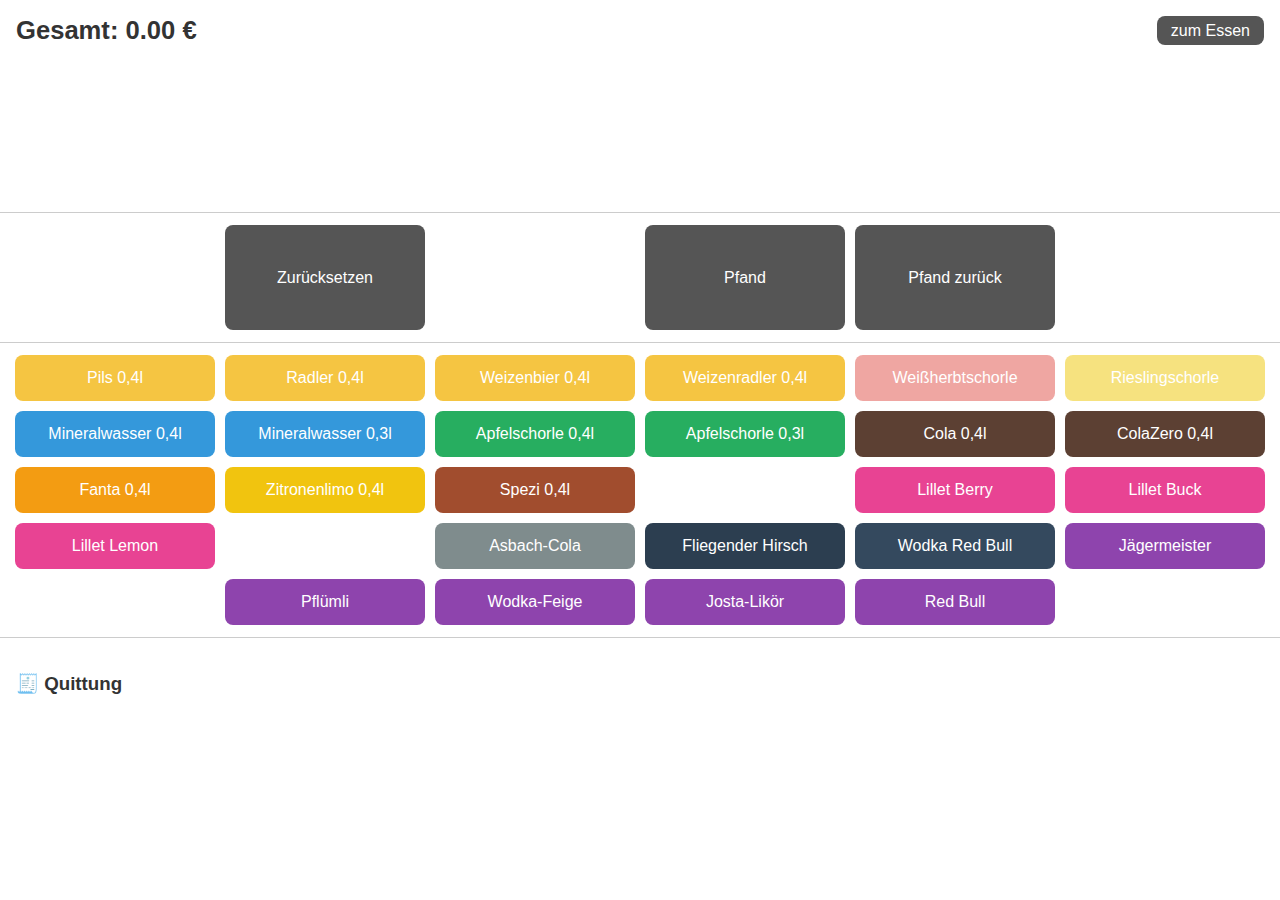
<file: index.html>
<!DOCTYPE html>
<html lang="de">
<head>
    <meta charset="UTF-8">
    <link rel="icon" type="image/x-icon" href="img.png">
    <link rel="manifest" href="manifest.webmanifest">
    <link rel="stylesheet" type="text/css" href="app.css">
    <script src="app.js" defer></script>


    <meta name="theme-color" content="#ffffff">
    <meta name="viewport" content="width=device-width, initial-scale=1.0, maximum-scale=1.0, user-scalable=no">

    <title>Bar App</title>
    <style>

    </style>
</head>
<body>

<div class="header-wrapper">
    <div class="header">
        <div class="header-first-line">
            <div id="total">Gesamt: 0.00 €</div>
            <button class="button-site-change" style="background-color: #555555;" onclick="location.href='essen.html'">zum Essen</button>
        </div>

        <div id="items"></div>
    </div>
</div>

<div class="button-wrapper-wrapper">

<div class="buttons-wrapper">

    <button class="button utility-button" onclick="resetAll()">Zurücksetzen</button>
    <button class="button utility-button" style="visibility: hidden"></button>
    <button class="button utility-button" onclick="addItem('Pfand', 3.00, '#555')">Pfand</button>
    <button class="button utility-button" onclick="addItem('Pfand zurück', -3.00, '#555')">Pfand zurück</button>

</div>
<div class="buttons-wrapper">

    <!-- Beispielhafte Auswahl – Farben kannst du noch anpassen -->
    <button class="button" style="background-color: #F5C542;" onclick="addItem('Pils 0,4l', 4.0, '#F5C542')">Pils 0,4l</button>
    <button class="button" style="background-color: #F5C542;" onclick="addItem('Radler 0,4l', 4.0, '#F5C542')">Radler 0,4l</button>
    <button class="button" style="background-color: #F5C542;" onclick="addItem('Weizenbier 0,4l', 4.0, '#F5C542')">Weizenbier 0,4l</button>
    <button class="button" style="background-color: #F5C542;" onclick="addItem('Weizenradler 0,4l', 4.0, '#F5C542')">Weizenradler 0,4l</button>

    <button class="button" style="background-color: #EFA6A2;" onclick="addItem('Weißherbtschorle 0,4l', 4.5, '#EFA6A2')">Weißherbtschorle</button>
    <button class="button" style="background-color: #F6E27F;" onclick="addItem('Rieslingschorle 0,4l', 4.5, '#F6E27F')">Rieslingschorle</button>

    <button class="button" style="background-color: #3498db;" onclick="addItem('Mineralwasser 0,4l', 2.5, '#3498db')"> Mineralwasser 0,4l</button>
    <button class="button" style="background-color: #3498db;" onclick="addItem('Mineralwasser 0,3l', 2.0, '#3498db')">Mineralwasser 0,3l</button>

    <button class="button" style="background-color: #27ae60;" onclick="addItem('Apfelschorle 0,4l', 3.0, '#27ae60')">Apfelschorle 0,4l</button>
    <button class="button" style="background-color: #27ae60;" onclick="addItem('Apfelschorle 0,3l', 2.5, '#27ae60')">Apfelschorle 0,3l</button>

    <button class="button" style="background-color: #5C4033 ;" onclick="addItem('Cola 0,4l', 3.0, '#5C4033 ')">Cola 0,4l</button>
    <button class="button" style="background-color: #5C4033 ;" onclick="addItem('Cola Zero 0,4l', 3.0, '#5C4033 ')">ColaZero 0,4l</button>
    <button class="button" style="background-color: #f39c12;" onclick="addItem('Fanta 0,4l', 3.0, '#f39c12')">Fanta 0,4l</button>
    <button class="button" style="background-color: #f1c40f;" onclick="addItem('Zitronenlimo 0,4l', 3.0, '#f1c40f')">Zitronenlimo 0,4l</button>
    <button class="button" style="background-color: #A14D2E;" onclick="addItem('Spezi 0,4l', 3.0, '#A14D2E')">Spezi 0,4l</button>
    <button class="button utility-button" style="visibility: hidden"></button>

    <button class="button" style="background-color: #e84393;" onclick="addItem('Lillet Berry 0,24l', 5.5, '#e84393')">Lillet Berry</button>
    <button class="button" style="background-color: #e84393;" onclick="addItem('Lillet Buck 0,24l', 5.5, '#e84393')">Lillet Buck</button>
    <button class="button" style="background-color: #e84393;" onclick="addItem('Lillet Lemon 0,24l', 5.5, '#e84393')">Lillet Lemon</button>
    <button class="button utility-button" style="visibility: hidden"></button>

    <button class="button" style="background-color: #7f8c8d;" onclick="addItem('Asbach-Cola 0,2l', 3.5, '#7f8c8d')">Asbach-Cola</button>
    <button class="button" style="background-color: #2c3e50;" onclick="addItem('Fliegender Hirsch 0,22l', 4.0, '#2c3e50')">Fliegender Hirsch</button>
    <button class="button" style="background-color: #34495e;" onclick="addItem('Wodka Red Bull 0,2l', 4.0, '#34495e')">Wodka Red Bull</button>

    <button class="button" style="background-color: #8e44ad;" onclick="addItem('Jägermeister 0,02l', 2.0, '#8e44ad')">Jägermeister</button>
    <button class="button" style="background-color: #8e44ad;" onclick="addItem('Pflümli 0,02l', 2.0, '#8e44ad')">Pflümli</button>

    <button class="button" style="background-color: #8e44ad;" onclick="addItem('Wodka-Feige 0,02l', 2.5, '#8e44ad')">Wodka-Feige</button>
    <button class="button" style="background-color: #8e44ad;" onclick="addItem('Josta-Likör 0,02l', 2.5, '#8e44ad')">Josta-Likör</button>

    <button class="button" style="background-color: #8e44ad;" onclick="addItem('Red Bull 0,2l', 3.0, '#8e44ad')">Red Bull</button>
</div>

<div id="receipt" style="padding: 16px; border-top: 1px solid #ccc;">
    <h3>🧾 Quittung</h3>
    <div id="receipt-content"></div>
</div>

</div>

</body>
</html>
</file>
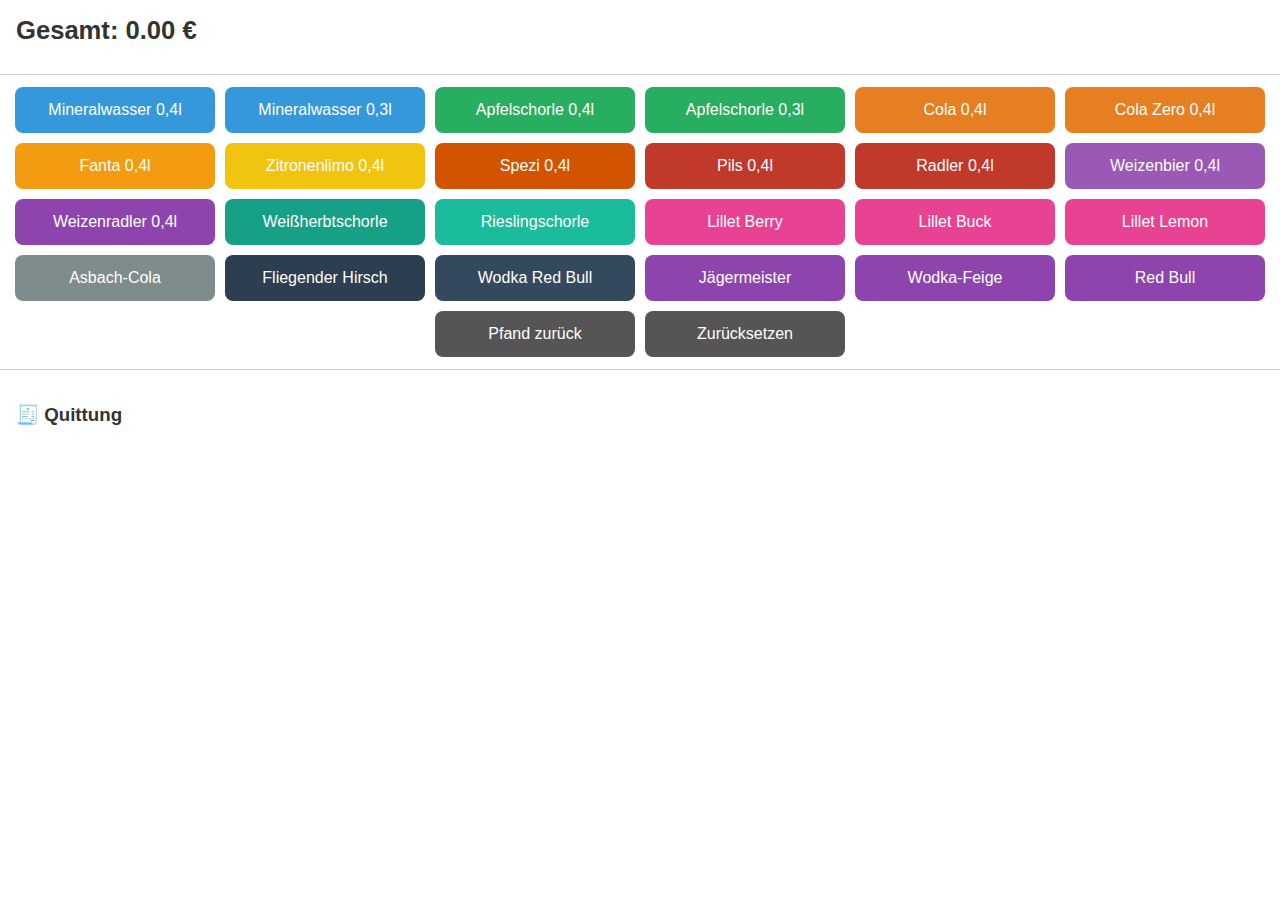
<file: bar.html>
<!DOCTYPE html>
<html lang="de">
<head>
  <meta charset="UTF-8">
  <link rel="manifest" href="manifest.json">
  <meta name="theme-color" content="#ffffff">
  <meta name="viewport" content="width=device-width, initial-scale=1.0, maximum-scale=1.0, user-scalable=no">

  <title>Getränkekarte HSV Hockenheim</title>
  <style>
    body {
      font-family: sans-serif;
      margin: 0;
      padding: 0;
      background: white;
      color: #333;
    }

    .header {
      display: flex;
      justify-content: space-between;
      align-items: flex-start;
      padding: 16px;
      flex-wrap: wrap;
    }

    #total {
      font-size: 1.6em;
      font-weight: bold;
    }

    #items {
      display: flex;
      flex-wrap: wrap;
      gap: 0px;
      align-items: flex-start;
      min-height: 2.6em; /* ~2 Zeilen mit etwas Puffer */
      overflow-y: auto;
    }

    .item {
      position: relative;
      padding: 8px 12px;
      margin-left: 6px;
      margin-top: 6px;
      border-radius: 8px;
      color: white;
      font-size: 0.9em;
      white-space: nowrap;
      box-shadow: 0 2px 4px rgba(0, 0, 0, 0.2);
      cursor: pointer;
    }

    .count {
      position: absolute;
      top: -6px;
      left: -6px;
      background: red;
      color: white;
      border-radius: 50%;
      width: 18px;
      height: 18px;
      font-size: 0.7em;
      display: flex;
      align-items: center;
      justify-content: center;
    }

    .buttons-wrapper {
      display: flex;
      flex-wrap: wrap;
      justify-content: center;
      gap: 10px;
      padding: 12px;
      border-top: 1px solid #ccc;
      min-height: 130px;
      box-sizing: border-box;
    }

    .button {
      flex: 1 1 40%;
      min-width: 140px;
      max-width: 200px;
      padding: 14px;
      font-size: 1em;
      border: none;
      border-radius: 8px;
      color: white;
      cursor: pointer;
    }

    .utility-button {
      background-color: #555;
    }

    @media (max-width: 500px) {
      .button {
        min-width: 100px;
        padding: 12px;
        font-size: 0.95em;
      }

      #total {
        font-size: 1.3em;
      }

      .header {
        flex-direction: column;
        align-items: flex-start;
      }

      #items {
        max-width: 100%;
        margin-top: 10px;
      }
    }
  </style>
</head>
<body>

  <div class="header">
    <div id="total">Gesamt: 0.00 €</div>
    <div id="items"></div>
  </div>

  <div class="buttons-wrapper">
    <!-- Beispielhafte Auswahl – Farben kannst du noch anpassen -->
    <button class="button" style="background-color: #3498db;" onclick="addItem('Mineralwasser 0,4l', 2.5, '#3498db')">Mineralwasser 0,4l</button>
    <button class="button" style="background-color: #3498db;" onclick="addItem('Mineralwasser 0,3l', 2.5, '#3498db')">Mineralwasser 0,3l</button>

    <button class="button" style="background-color: #27ae60;" onclick="addItem('Apfelschorle 0,4l', 3.0, '#27ae60')">Apfelschorle 0,4l</button>
    <button class="button" style="background-color: #27ae60;" onclick="addItem('Apfelschorle 0,3l', 2.5, '#27ae60')">Apfelschorle 0,3l</button>

    <button class="button" style="background-color: #e67e22;" onclick="addItem('Cola 0,4l', 3.0, '#e67e22')">Cola 0,4l</button>
    <button class="button" style="background-color: #e67e22;" onclick="addItem('Cola Zero 0,4l', 3.0, '#e67e22')">Cola Zero 0,4l</button>
    <button class="button" style="background-color: #f39c12;" onclick="addItem('Fanta 0,4l', 3.0, '#f39c12')">Fanta 0,4l</button>
    <button class="button" style="background-color: #f1c40f;" onclick="addItem('Zitronenlimo 0,4l', 3.0, '#f1c40f')">Zitronenlimo 0,4l</button>
    <button class="button" style="background-color: #d35400;" onclick="addItem('Spezi 0,4l', 3.0, '#d35400')">Spezi 0,4l</button>

    <button class="button" style="background-color: #c0392b;" onclick="addItem('Pils 0,4l', 4.0, '#c0392b')">Pils 0,4l</button>
    <button class="button" style="background-color: #c0392b;" onclick="addItem('Radler 0,4l', 4.0, '#c0392b')">Radler 0,4l</button>
    <button class="button" style="background-color: #9b59b6;" onclick="addItem('Weizenbier 0,4l', 4.0, '#9b59b6')">Weizenbier 0,4l</button>
    <button class="button" style="background-color: #8e44ad;" onclick="addItem('Weizenradler 0,4l', 4.0, '#8e44ad')">Weizenradler 0,4l</button>

    <button class="button" style="background-color: #16a085;" onclick="addItem('Weißherbtschorle 0,4l', 4.5, '#16a085')">Weißherbtschorle</button>
    <button class="button" style="background-color: #1abc9c;" onclick="addItem('Rieslingschorle 0,4l', 4.5, '#1abc9c')">Rieslingschorle</button>

    <button class="button" style="background-color: #e84393;" onclick="addItem('Lillet Berry 0,24l', 5.5, '#e84393')">Lillet Berry</button>
    <button class="button" style="background-color: #e84393;" onclick="addItem('Lillet Buck 0,24l', 5.5, '#e84393')">Lillet Buck</button>
    <button class="button" style="background-color: #e84393;" onclick="addItem('Lillet Lemon 0,24l', 5.5, '#e84393')">Lillet Lemon</button>

    <button class="button" style="background-color: #7f8c8d;" onclick="addItem('Asbach-Cola 0,2l', 3.5, '#7f8c8d')">Asbach-Cola</button>
    <button class="button" style="background-color: #2c3e50;" onclick="addItem('Fliegender Hirsch 0,22l', 4.0, '#2c3e50')">Fliegender Hirsch</button>
    <button class="button" style="background-color: #34495e;" onclick="addItem('Wodka Red Bull 0,2l', 4.0, '#34495e')">Wodka Red Bull</button>
    <button class="button" style="background-color: #8e44ad;" onclick="addItem('Jägermeister 0,02l', 2.0, '#8e44ad')">Jägermeister</button>
    <button class="button" style="background-color: #8e44ad;" onclick="addItem('Wodka-Feige 0,02l', 2.5, '#8e44ad')">Wodka-Feige</button>
    <button class="button" style="background-color: #8e44ad;" onclick="addItem('Red Bull 0,2l', 3.0, '#8e44ad')">Red Bull</button>

    <button class="button utility-button" onclick="addItem('Pfand zurück', -3.00, '#555')">Pfand zurück</button>
    <button class="button utility-button" onclick="resetAll()">Zurücksetzen</button>
  </div>
  
  <div id="receipt" style="padding: 16px; border-top: 1px solid #ccc;">
  <h3>🧾 Quittung</h3>
  <div id="receipt-content"></div>
</div>

  <script>
    let total = 0;
    let items = {};

    function updateTotal() {
      document.getElementById('total').textContent = `Gesamt: ${total.toFixed(2)} €`;
    }

    function addItem(name, price, color) {
      total += price;
      if (!items[name]) {
        items[name] = { count: 1, price: price, color: color };
      } else {
        items[name].count++;
      }
      renderItems();
      updateTotal();
    }

    function resetAll() {
      total = 0;
      items = {};
      updateTotal();
      renderItems();
	  
  renderReceipt();
    }

    function renderItems() {
      const container = document.getElementById('items');
      container.innerHTML = '';
      for (let name in items) {
        const item = items[name];
        const itemDiv = document.createElement('div');
        itemDiv.className = 'item';
        itemDiv.style.backgroundColor = item.color;
        itemDiv.textContent = name;

        itemDiv.addEventListener('click', () => {
          total -= item.price;
          if (total < 0) total = 0;

          item.count--;
          if (item.count <= 0) {
            delete items[name];
          }
          renderItems();
          updateTotal();
        });

        if (item.count > 1) {
          const countDiv = document.createElement('div');
          countDiv.className = 'count';
          countDiv.textContent = item.count;
          itemDiv.appendChild(countDiv);
        }

        container.appendChild(itemDiv);
      }
	  renderReceipt();
    }
	
function renderReceipt() {
  const receiptDiv = document.getElementById('receipt-content');
  receiptDiv.innerHTML = '';

  if (Object.keys(items).length === 0) {
    receiptDiv.innerHTML = '<em>Keine Artikel ausgewählt.</em>';
    return;
  }

  const table = document.createElement('table');
  table.style.width = '100%';
  table.style.borderCollapse = 'collapse';

  let totalSum = 0;

  for (let name in items) {
    const item = items[name];
    const row = document.createElement('tr');

    const nameCell = document.createElement('td');
    nameCell.textContent = `${item.count} x ${name}`;
    nameCell.style.padding = '4px';

    const priceCell = document.createElement('td');
    priceCell.textContent = `${item.price.toFixed(2)} €`;
    priceCell.style.padding = '4px';
    priceCell.style.textAlign = 'right';

    const totalCell = document.createElement('td');
    const itemTotal = item.count * item.price;
    totalCell.textContent = `${itemTotal.toFixed(2)} €`;
    totalCell.style.padding = '4px';
    totalCell.style.textAlign = 'right';

    totalSum += itemTotal;

    row.appendChild(nameCell);
    row.appendChild(priceCell);
    row.appendChild(totalCell);
    table.appendChild(row);
  }

  // Summenzeile hinzufügen
  const sumRow = document.createElement('tr');
  sumRow.style.fontWeight = 'bold';
  sumRow.style.borderTop = '1px solid #aaa';

  const sumLabelCell = document.createElement('td');
  sumLabelCell.textContent = 'Gesamt';
  sumLabelCell.style.padding = '6px';

  const emptyCell = document.createElement('td');
  emptyCell.textContent = '';
  emptyCell.style.padding = '6px';

  const sumValueCell = document.createElement('td');
  sumValueCell.textContent = `${totalSum.toFixed(2)} €`;
  sumValueCell.style.padding = '6px';
  sumValueCell.style.textAlign = 'right';

  sumRow.appendChild(sumLabelCell);
  sumRow.appendChild(emptyCell);
  sumRow.appendChild(sumValueCell);

  table.appendChild(sumRow);
  receiptDiv.appendChild(table);
}

    if ('serviceWorker' in navigator) {
      window.addEventListener('load', () => {
        navigator.serviceWorker.register('service-worker.js')
                .then(reg => console.log('Service Worker registriert:', reg.scope))
                .catch(err => console.error('Service Worker Fehler:', err));
      });
    }

  </script>
</body>
</html>
</file>
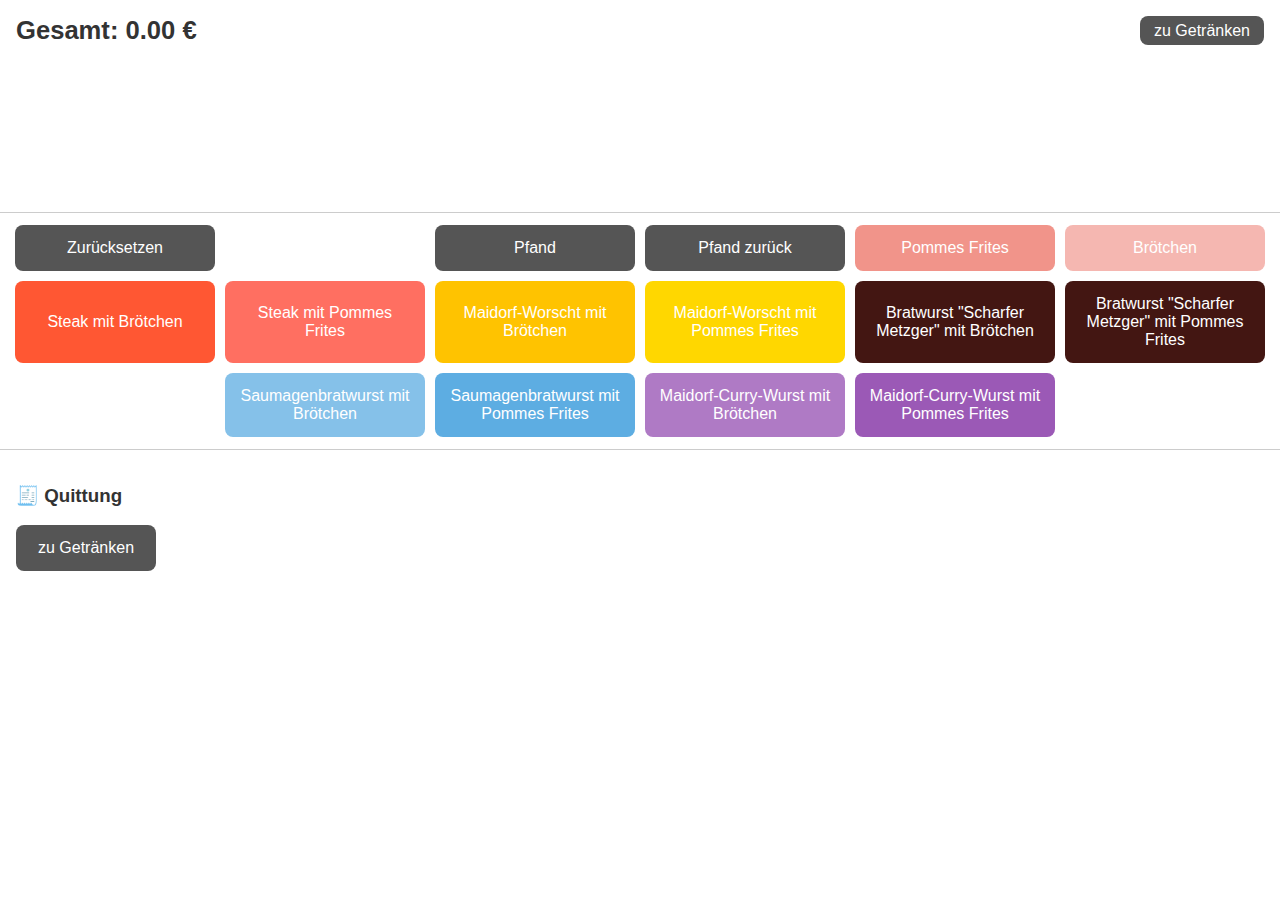
<file: essen.html>
<!DOCTYPE html>
<html lang="de">
<head>
    <meta charset="UTF-8">
    <link rel="icon" type="image/x-icon" href="img.png">
    <meta name="theme-color" content="#ffffff">
    <meta name="viewport" content="width=device-width, initial-scale=1.0, maximum-scale=1.0, user-scalable=no">

    <link rel="stylesheet" type="text/css" href="app.css">
    <script src="app.js" defer></script>

    <title>Bar App - Essen</title>
</head>
<body>

<div class="header-wrapper">
    <div class="header">
        <div class="header-first-line">
            <div id="total">Gesamt: 0.00 €</div>
            <button class="button-site-change" style="background-color: #555555;" onclick="location.href='index.html'">zu Getränken</button>
        </div>

        <div id="items"></div>
    </div>
</div>

<div class="buttons-wrapper">

    <button class="button utility-button" onclick="resetAll()">Zurücksetzen</button>
    <button class="button utility-button" style="visibility: hidden"></button>
    <button class="button utility-button" onclick="addItem('Pfand', 3.00, '#555')">Pfand</button>
    <button class="button utility-button" onclick="addItem('Pfand zurück', -3.00, '#555')">Pfand zurück</button>

    <button class="button" style="background-color: #F1948A;" onclick="addItem('Pommes Frites', 3.00, '#F1948A')">Pommes Frites</button>
    <button class="button" style="background-color: #F5B7B1;" onclick="addItem('Brötchen', 0.80, '#F5B7B1')">Brötchen</button>

    <button class="button" style="background-color: #FF5733;" onclick="addItem('Steak mit Brötchen', 5.50, '#FF5733')">Steak mit Brötchen</button>
    <button class="button" style="background-color: #FF6F61;" onclick="addItem('Steak mit Pommes Frites', 7.50, '#FF6F61')">Steak mit Pommes Frites</button>

    <button class="button" style="background-color: #FFC300;" onclick="addItem('Maidorf-Worscht mit Brötchen', 4.00, '#FFC300')">Maidorf-Worscht mit Brötchen</button>
    <button class="button" style="background-color: #FFD700;" onclick="addItem('Maidorf-Worscht mit Pommes Frites', 6.00, '#FFD700')">Maidorf-Worscht mit Pommes Frites</button>

    <button class="button" style="background-color: #431612FF;" onclick="addItem('Bratwurst Scharfer Metzger mit Brötchen', 4.00, '#431612FF')">Bratwurst "Scharfer Metzger" mit Brötchen</button>
    <button class="button" style="background-color: #431612FF;" onclick="addItem('Bratwurst Scharfer Metzger mit Pommes Frites', 6.00, '#431612FF')">Bratwurst "Scharfer Metzger" mit Pommes Frites</button>

    <button class="button" style="background-color: #85C1E9;" onclick="addItem('Saumagenbratwurst mit Brötchen', 4.00, '#85C1E9')">Saumagenbratwurst mit Brötchen</button>
    <button class="button" style="background-color: #5DADE2;" onclick="addItem('Saumagenbratwurst mit Pommes Frites', 6.00, '#5DADE2')">Saumagenbratwurst mit Pommes Frites</button>

    <button class="button" style="background-color: #AF7AC5;" onclick="addItem('Maidorf-Curry-Wurst mit Brötchen', 4.50, '#AF7AC5')">Maidorf-Curry-Wurst mit Brötchen</button>
    <button class="button" style="background-color: #9B59B6;" onclick="addItem('Maidorf-Curry-Wurst mit Pommes Frites', 6.50, '#9B59B6')">Maidorf-Curry-Wurst mit Pommes Frites</button>

</div>

<div id="receipt" style="padding: 16px; border-top: 1px solid #ccc;">
    <h3>🧾 Quittung</h3>
    <div id="receipt-content"></div>
    <button class="button" style="background-color: #555555;" onclick="location.href='index.html'">zu Getränken</button>
</div>



<script>
    let total = 0;
    let items = {};

    function updateTotal() {
        document.getElementById('total').textContent = `Gesamt: ${total.toFixed(2)} €`;
    }

    function addItem(name, price, color) {
        total += price;
        if (!items[name]) {
            items[name] = {count: 1, price: price, color: color};
        } else {
            items[name].count++;
        }
        renderItems();
        updateTotal();
    }

    function resetAll() {
        total = 0;
        items = {};
        updateTotal();
        renderItems();

        renderReceipt();
    }

    function renderItems() {
        const container = document.getElementById('items');
        container.innerHTML = '';
        for (let name in items) {
            const item = items[name];
            const itemDiv = document.createElement('div');
            itemDiv.className = 'item';
            itemDiv.style.backgroundColor = item.color;
            itemDiv.textContent = name;

            itemDiv.addEventListener('click', () => {
                total -= item.price;
                if (total < 0) total = 0;

                item.count--;
                if (item.count <= 0) {
                    delete items[name];
                }
                renderItems();
                updateTotal();
            });

            if (item.count > 1) {
                const countDiv = document.createElement('div');
                countDiv.className = 'count';
                countDiv.textContent = item.count;
                itemDiv.appendChild(countDiv);
            }

            container.appendChild(itemDiv);
        }
        renderReceipt();
    }

    function renderReceipt() {
        const receiptDiv = document.getElementById('receipt-content');
        receiptDiv.innerHTML = '';

        if (Object.keys(items).length === 0) {
            receiptDiv.innerHTML = '<em>Keine Artikel ausgewählt.</em>';
            return;
        }

        const table = document.createElement('table');
        table.style.width = '100%';
        table.style.borderCollapse = 'collapse';

        let totalSum = 0;

        for (let name in items) {
            const item = items[name];
            const row = document.createElement('tr');

            const nameCell = document.createElement('td');
            nameCell.textContent = `${item.count} x ${name}`;
            nameCell.style.padding = '4px';

            const priceCell = document.createElement('td');
            priceCell.textContent = `${item.price.toFixed(2)} €`;
            priceCell.style.padding = '4px';
            priceCell.style.textAlign = 'right';

            const totalCell = document.createElement('td');
            const itemTotal = item.count * item.price;
            totalCell.textContent = `${itemTotal.toFixed(2)} €`;
            totalCell.style.padding = '4px';
            totalCell.style.textAlign = 'right';

            totalSum += itemTotal;

            row.appendChild(nameCell);
            row.appendChild(priceCell);
            row.appendChild(totalCell);
            table.appendChild(row);
        }

        // Summenzeile hinzufügen
        const sumRow = document.createElement('tr');
        sumRow.style.fontWeight = 'bold';
        sumRow.style.borderTop = '1px solid #aaa';

        const sumLabelCell = document.createElement('td');
        sumLabelCell.textContent = 'Gesamt';
        sumLabelCell.style.padding = '6px';

        const emptyCell = document.createElement('td');
        emptyCell.textContent = '';
        emptyCell.style.padding = '6px';

        const sumValueCell = document.createElement('td');
        sumValueCell.textContent = `${totalSum.toFixed(2)} €`;
        sumValueCell.style.padding = '6px';
        sumValueCell.style.textAlign = 'right';

        sumRow.appendChild(sumLabelCell);
        sumRow.appendChild(emptyCell);
        sumRow.appendChild(sumValueCell);

        table.appendChild(sumRow);
        receiptDiv.appendChild(table);
    }

    if ('serviceWorker' in navigator) {
        window.addEventListener('load', () => {
            navigator.serviceWorker.register('service-worker.js')
                .then(reg => console.log('Service Worker registriert:', reg.scope))
                .catch(err => console.error('Service Worker Fehler:', err));
        });
    }

</script>
</body>
</html>
</file>
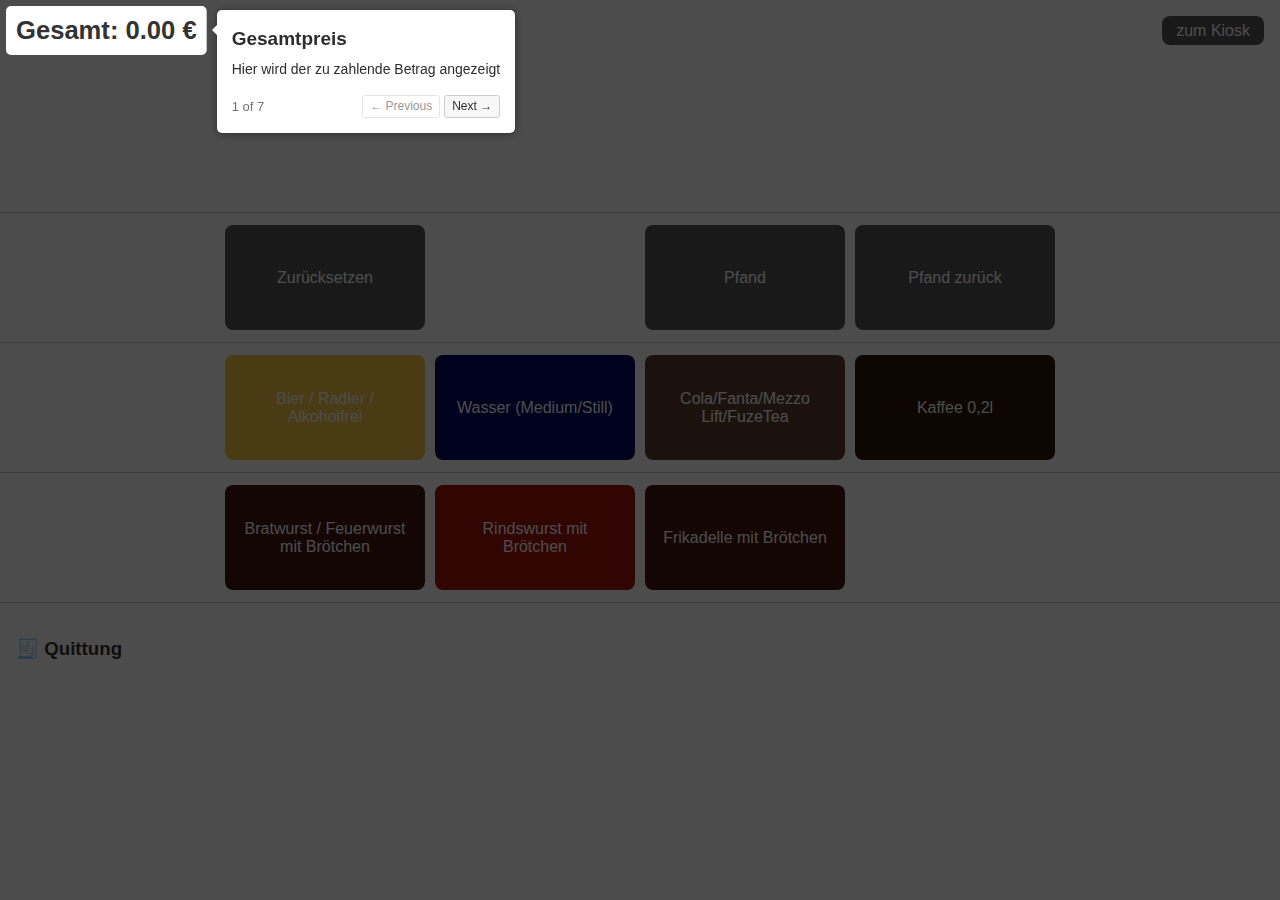
<file: tribuene.html>
<!DOCTYPE html>
<html lang="de">
<head>
    <meta charset="UTF-8">
    <link rel="icon" type="image/x-icon" href="img.png">
    <link rel="manifest" href="manifest.webmanifest">
    <link rel="stylesheet" type="text/css" href="app.css">
    <script src="app.js" defer></script>

    <meta name="theme-color" content="#ffffff">
    <meta name="viewport" content="width=device-width, initial-scale=1.0, maximum-scale=1.0, user-scalable=no">

    <script src="vendor/driver_js/driver.js"></script>
    <link rel="stylesheet" href="vendor/driver_js/driver.css"/>

    <title>Bar App</title>
</head>
<body>
    <div class="header-wrapper">
        <div class="header">
            <div class="header-first-line">
                <div id="total">Gesamt: 0.00 €</div>
                <button class="button-site-change" style="background-color: #555555;" onclick="location.href='index.html'">zum Kiosk</button>
            </div>

            <div id="items"></div>
        </div>
    </div>

    <div class="button-wrapper-wrapper">

        <div class="buttons-wrapper">
            <button class="button utility-button" onclick="resetAll()">Zurücksetzen</button>
            <button class="button utility-button" style="visibility: hidden"></button>
            <button class="button utility-button" onclick="addItem('Pfand', 0.25, '#555')">Pfand</button>
            <button class="button utility-button" onclick="addItem('Pfand zurück', -0.25, '#555')">Pfand zurück</button>
        </div>
        <div class="buttons-wrapper">
            <button class="button" style="background-color: #F5C542;" onclick="addItem('Bier / Radler / Alkoholfrei', 4.50, '#F5C542', true)">Bier / Radler / Alkoholfrei</button>
            <button class="button" style="background-color: #050761;" onclick="addItem('Wasser (Medium/Still)', 4.00, '#050761', true)">Wasser (Medium/Still)</button>
            <button class="button" style="background-color: #5c3e30 ;" onclick="addItem('Cola/Fanta/Mezzo/Lift/FuzeTea', 4.25, '#5C4033', true)">Cola/Fanta/Mezzo  Lift/FuzeTea</button>
            <button class="button" style="background-color: #301705;" onclick="addItem('Kaffee', 2.50, '#301705', false)">Kaffee 0,2l</button>
        </div>
        <div class="buttons-wrapper">
            <button class="button" style="background-color: #431612FF;" onclick="addItem('Bratwurst/Feuerwurst mit Brötchen', 4.20, '#431612FF')">Bratwurst / Feuerwurst mit Brötchen</button>
            <button class="button" style="background-color: #a31306;" onclick="addItem('Rindswurst mit Brötchen', 4.50, '#a31306')">Rindswurst mit Brötchen</button>

            <button class="button" style="background-color: #431612FF;" onclick="addItem('Frikadelle mit Brötchen', 4.20, '#431612FF')">Frikadelle mit Brötchen</button>
            <button class="button utility-button" style="visibility: hidden"></button>
         </div>
        <div id="receipt" style="padding: 16px; border-top: 1px solid #ccc;">
            <h3>🧾 Quittung</h3>
            <div id="receipt-content"></div>
        </div>
    </div>
</body>
</html>
</file>
<file: app.css>
body {
            font-family: sans-serif;
            margin: 0;
            padding: 0;
            background: white;
            color: #333;
        }

        .header-wrapper {
          position: sticky;
          top: 0;
          left: 0;
          z-index: 1000; /* bleibt über allem */
          background-color: white;
        }

        .header {
            justify-content: space-between;
            align-items: flex-start;
            padding: 16px;
            min-height: 180px;
        }

        .header-first-line {
            display: flex;
            justify-content: space-between;
            top: 0;
            left: 0;
            right: 0;
            width: 100%;
        }

        #total {
            font-size: 1.6em;
            font-weight: bold;
        }

        #items {
            margin-left: -6px;
            display: flex;
            flex-wrap: wrap;
            align-items: flex-start;
            overflow-y: auto;


          gap: 1px 1px; /* Fixer Abstand zwischen Items */
          background: white;
          height: auto;
          max-height: 150px;
        }

        .item {
            position: relative;
            padding: 8px 12px;
            margin-left: 6px;
            margin-top: 6px;
            border-radius: 8px;
            color: white;
            font-size: 0.9em;
            white-space: nowrap;
            box-shadow: 0 2px 4px rgba(0, 0, 0, 0.2);
            cursor: pointer;
        }

        .count {
            position: absolute;
            top: -6px;
            left: -6px;
            background: red;
            color: white;
            border-radius: 50%;
            width: 18px;
            height: 18px;
            font-size: 0.7em;
            display: flex;
            align-items: center;
            justify-content: center;
        }

        .button-wrapper-wrapper {

        }

        .buttons-wrapper {
            display: flex;
            flex-wrap: wrap;
            justify-content: center;
            gap: 10px;
            padding: 12px;
            border-top: 1px solid #ccc;
            min-height: 130px;
            box-sizing: border-box;
        }

        .button {
            flex: 1 1 40%;
            min-width: 140px;
            max-width: 200px;
            padding: 14px;
            font-size: 1em;
            border: none;
            border-radius: 8px;
            color: white;
            cursor: pointer;
        }

        .button-site-change {
            padding: 3px 14px;
            font-size: 1em;
            border: none;
            border-radius: 8px;
            color: white;
            cursor: pointer;
        }

        .utility-button {
            background-color: #555;
        }

        @media (max-width: 500px) {
            .button {
                min-width: 100px;
                padding: 12px;
                font-size: 0.95em;
            }

            #total {
                font-size: 1.3em;
            }

            .header {
                flex-direction: column;
                align-items: flex-start;
            }

            #items {
                max-width: 100%;
                margin-top: 10px;
            }
        }
</file>
<file: vendor/driver_js/driver.css>
.driver-active .driver-overlay,.driver-active *{pointer-events:none}.driver-active .driver-active-element,.driver-active .driver-active-element *,.driver-popover,.driver-popover *{pointer-events:auto}@keyframes animate-fade-in{0%{opacity:0}to{opacity:1}}.driver-fade .driver-overlay{animation:animate-fade-in .2s ease-in-out}.driver-fade .driver-popover{animation:animate-fade-in .2s}.driver-popover{all:unset;box-sizing:border-box;color:#2d2d2d;margin:0;padding:15px;border-radius:5px;min-width:250px;max-width:300px;box-shadow:0 1px 10px #0006;z-index:1000000000;position:fixed;top:0;right:0;background-color:#fff}.driver-popover *{font-family:Helvetica Neue,Inter,ui-sans-serif,"Apple Color Emoji",Helvetica,Arial,sans-serif}.driver-popover-title{font:19px/normal sans-serif;font-weight:700;display:block;position:relative;line-height:1.5;zoom:1;margin:0}.driver-popover-close-btn{all:unset;position:absolute;top:0;right:0;width:32px;height:28px;cursor:pointer;font-size:18px;font-weight:500;color:#d2d2d2;z-index:1;text-align:center;transition:color;transition-duration:.2s}.driver-popover-close-btn:hover,.driver-popover-close-btn:focus{color:#2d2d2d}.driver-popover-title[style*=block]+.driver-popover-description{margin-top:5px}.driver-popover-description{margin-bottom:0;font:14px/normal sans-serif;line-height:1.5;font-weight:400;zoom:1}.driver-popover-footer{margin-top:15px;text-align:right;zoom:1;display:flex;align-items:center;justify-content:space-between}.driver-popover-progress-text{font-size:13px;font-weight:400;color:#727272;zoom:1}.driver-popover-footer button{all:unset;display:inline-block;box-sizing:border-box;padding:3px 7px;text-decoration:none;text-shadow:1px 1px 0 #fff;background-color:#fff;color:#2d2d2d;font:12px/normal sans-serif;cursor:pointer;outline:0;zoom:1;line-height:1.3;border:1px solid #ccc;border-radius:3px}.driver-popover-footer .driver-popover-btn-disabled{opacity:.5;pointer-events:none}:not(body):has(>.driver-active-element){overflow:hidden!important}.driver-no-interaction,.driver-no-interaction *{pointer-events:none!important}.driver-popover-footer button:hover,.driver-popover-footer button:focus{background-color:#f7f7f7}.driver-popover-navigation-btns{display:flex;flex-grow:1;justify-content:flex-end}.driver-popover-navigation-btns button+button{margin-left:4px}.driver-popover-arrow{content:"";position:absolute;border:5px solid #fff}.driver-popover-arrow-side-over{display:none}.driver-popover-arrow-side-left{left:100%;border-right-color:transparent;border-bottom-color:transparent;border-top-color:transparent}.driver-popover-arrow-side-right{right:100%;border-left-color:transparent;border-bottom-color:transparent;border-top-color:transparent}.driver-popover-arrow-side-top{top:100%;border-right-color:transparent;border-bottom-color:transparent;border-left-color:transparent}.driver-popover-arrow-side-bottom{bottom:100%;border-left-color:transparent;border-top-color:transparent;border-right-color:transparent}.driver-popover-arrow-side-center{display:none}.driver-popover-arrow-side-left.driver-popover-arrow-align-start,.driver-popover-arrow-side-right.driver-popover-arrow-align-start{top:15px}.driver-popover-arrow-side-top.driver-popover-arrow-align-start,.driver-popover-arrow-side-bottom.driver-popover-arrow-align-start{left:15px}.driver-popover-arrow-align-end.driver-popover-arrow-side-left,.driver-popover-arrow-align-end.driver-popover-arrow-side-right{bottom:15px}.driver-popover-arrow-side-top.driver-popover-arrow-align-end,.driver-popover-arrow-side-bottom.driver-popover-arrow-align-end{right:15px}.driver-popover-arrow-side-left.driver-popover-arrow-align-center,.driver-popover-arrow-side-right.driver-popover-arrow-align-center{top:50%;margin-top:-5px}.driver-popover-arrow-side-top.driver-popover-arrow-align-center,.driver-popover-arrow-side-bottom.driver-popover-arrow-align-center{left:50%;margin-left:-5px}.driver-popover-arrow-none{display:none}
</file>
